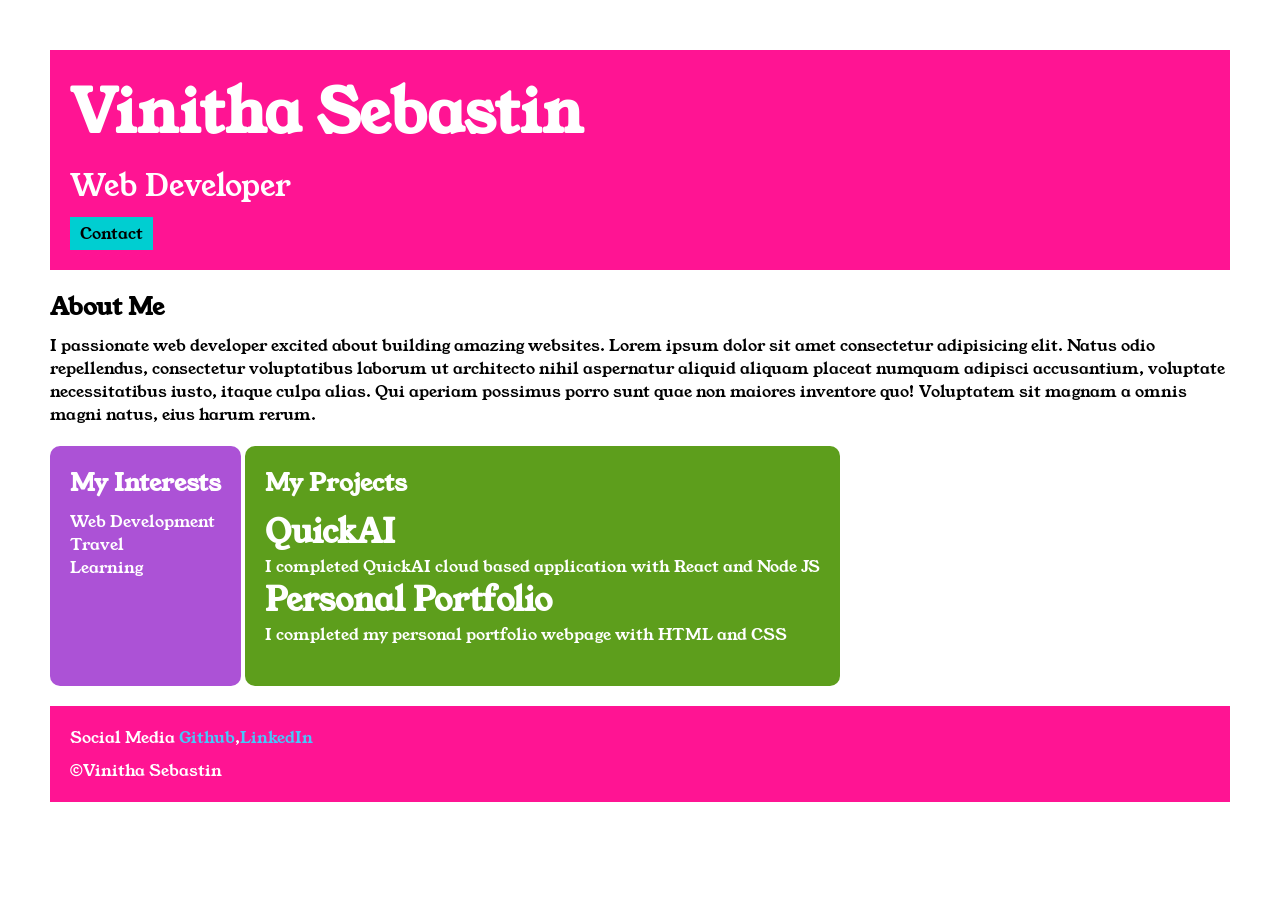
<file: index.html>
<!doctype html>
<html lang="en">
  <head>
    <meta charset="UTF-8" />
    <meta name="viewport" content="width=device-width, initial-scale=1.0" />
    <title>Portfolio</title>
    <link rel="stylesheet" href="style.css">
    <link rel="preconnect" href="https://fonts.googleapis.com">
    <link rel="preconnect" href="https://fonts.gstatic.com" crossorigin>
    <link href="https://fonts.googleapis.com/css2?family=Young+Serif&display=swap" rel="stylesheet">
  </head>
  <body>
    <div class="container">

    <div class="section-one">
    <h1 class="section-one__name">Vinitha Sebastin</h1>
    <p class="section-one__role">Web Developer</p>
    <a class="section-one__contact" href="contactpage.html">Contact</a>
    </div>

    <div class="section-two">
    <h2 class="section-two__title">About Me</h2>
    <p class="section-two__desc">
      I passionate web developer excited about building amazing websites. Lorem
      ipsum dolor sit amet consectetur adipisicing elit. Natus odio repellendus,
      consectetur voluptatibus laborum ut architecto nihil aspernatur aliquid
      aliquam placeat numquam adipisci accusantium, voluptate necessitatibus
      iusto, itaque culpa alias. Qui aperiam possimus porro sunt quae non
      maiores inventore quo! Voluptatem sit magnam a omnis magni natus, eius
      harum rerum.
    </p>
    </div>

    <div class="section-three">
    <h2 class="section-three__title">My Interests</h2>
    <ul class="section-three__desc" type="circle">
      <li>Web Development</li>
      <li>Travel</li>
      <li>Learning</li>
    </ul>
    </div>

    <div class="section-four">
    <h2 class="section-four__title">My Projects</h2>
    <ul class="section-four__desc">
      <li>
        <h1>QuickAI</h1>
        <p>
          I completed QuickAI cloud based application with React and Node JS
        </p>
      </li>
      <li>
        <h1>Personal Portfolio</h1>
        <p>I completed my personal portfolio webpage with HTML and CSS</p>
      </li>
    </ul>
    </div>

    <div class="section-five">
    <p class="section-five__title">
      Social Media
      <a href="https://github.com/Vinitha-2025">Github</a>,<a
        href="https://www.linkedin.com/in/vinithasebastin/"
        >LinkedIn</a
      >
    </p>
    <p class="section-five__desc">&copy;Vinitha Sebastin</p>
    </div>

    </div>
  </body>
</html>
</file>
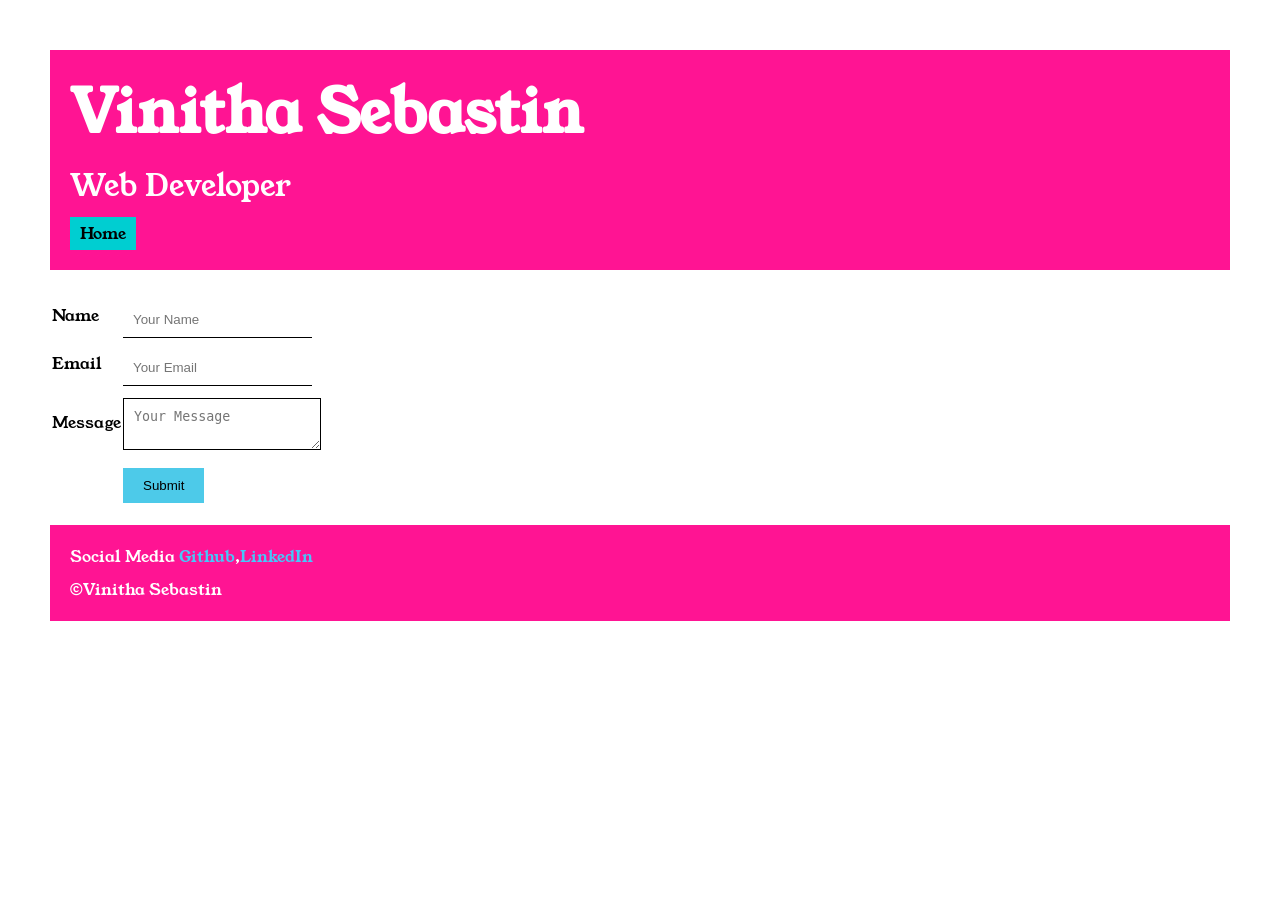
<file: contactpage.html>
<!DOCTYPE html>
<html lang="en">
<head>
    <meta charset="UTF-8">
    <meta name="viewport" content="width=device-width, initial-scale=1.0">
    <title>Contact</title>
    <link rel="stylesheet" href="style.css">
    <link rel="preconnect" href="https://fonts.googleapis.com">
    <link rel="preconnect" href="https://fonts.gstatic.com" crossorigin>
    <link href="https://fonts.googleapis.com/css2?family=Young+Serif&display=swap" rel="stylesheet">
</head>
<body>
    <div class="container">
<div class="section-one">
    <h1 class="section-one__name">Vinitha Sebastin</h1>
    <p class="section-one__role">Web Developer</p>
    <a class="section-one__contact" href="index.html">Home</a>
    </div>

<div class="contact-form">
<form>
    <table>
        <tr>
            <td>Name</td>
            <td><input type="text" placeholder="Your Name" class="contact-form__input"></td>
        </tr>
        <tr>
            <td>Email</td>
            <td><input type="email" placeholder="Your Email" class="contact-form__input"></td>
        </tr>
        <tr>
            <td>Message</td>
            <td><textarea  placeholder="Your Message" class="contact-form__textarea"></textarea></td>
        </tr>
        <tr>
            <td></td>
            <td><input type="submit" class="contact-form__submit"></td>
        </tr>
    </table>
</form>
</div>

    <div class="section-five">
    <p class="section-five__title">
      Social Media
      <a href="https://github.com/Vinitha-2025">Github</a>,<a
        href="https://www.linkedin.com/in/vinithasebastin/"
        >LinkedIn</a
      >
    </p>
    <p class="section-five__desc">&copy;Vinitha Sebastin</p>
    </div>
</div>
</body>
</html>
</file>
<file: style.css>
*{
    padding: 0;
    margin: 0;
}
body{
  font-family: "Young Serif", serif;
  font-weight: 400;
  font-style: normal;
}
.container{
    padding: 50px;
}
.section-one{
    background-color: deeppink;
    color: white;
    padding: 20px;
}
.section-one__contact{
    background-color: darkturquoise;
    color: black;
    text-decoration: none;
    padding: 5px 10px;
    display: inline-block;
    margin-top: 10px;
}
.section-one__name{
    font-size: 60px;
}
.section-one__role{
    font-size: 30px;
    margin-top: 10px;
}
.section-two, .section-three, .section-four, .section-five{
    margin-top: 20px;
}
.section-two__desc, .section-three__desc, .section-four__desc, .section-five__desc{
    margin-top: 10px;
}
.section-five{
    background-color: deeppink;
    color: white;
    padding: 20px;
}
.section-five__title a{
    color: rgb(71, 199, 250);
    text-decoration: none;
}
.section-three li, .section-four li{
    list-style: none;
}
.section-three{
    background-color: #ac52d6;
    color: white;
    padding: 20px;
    display: inline-block;
    height: 200px;
    border-radius: 10px;
    vertical-align: top;
}
.section-four{
    background-color: rgb(93, 158, 28);
    color: white;
    padding: 20px;
    display: inline-block;
    height: 200px;
    border-radius: 10px;
    vertical-align: top;
}
.contact-form{
    margin-top: 20px;
}
.contact-form__input, .contact-form__textarea, .contact-form__submit{
    margin-top: 10px;
}
.contact-form__input{
    padding: 10px;
    border: none;
    border-bottom: solid black 1px ;
}
.contact-form__textarea{
    padding: 10px;
    border: none;
    border: solid 1px black;
}
.contact-form__submit{
    padding: 10px 20px;
    background-color: rgb(77, 202, 233);
    color: black;
    border: none;
}
</file>
